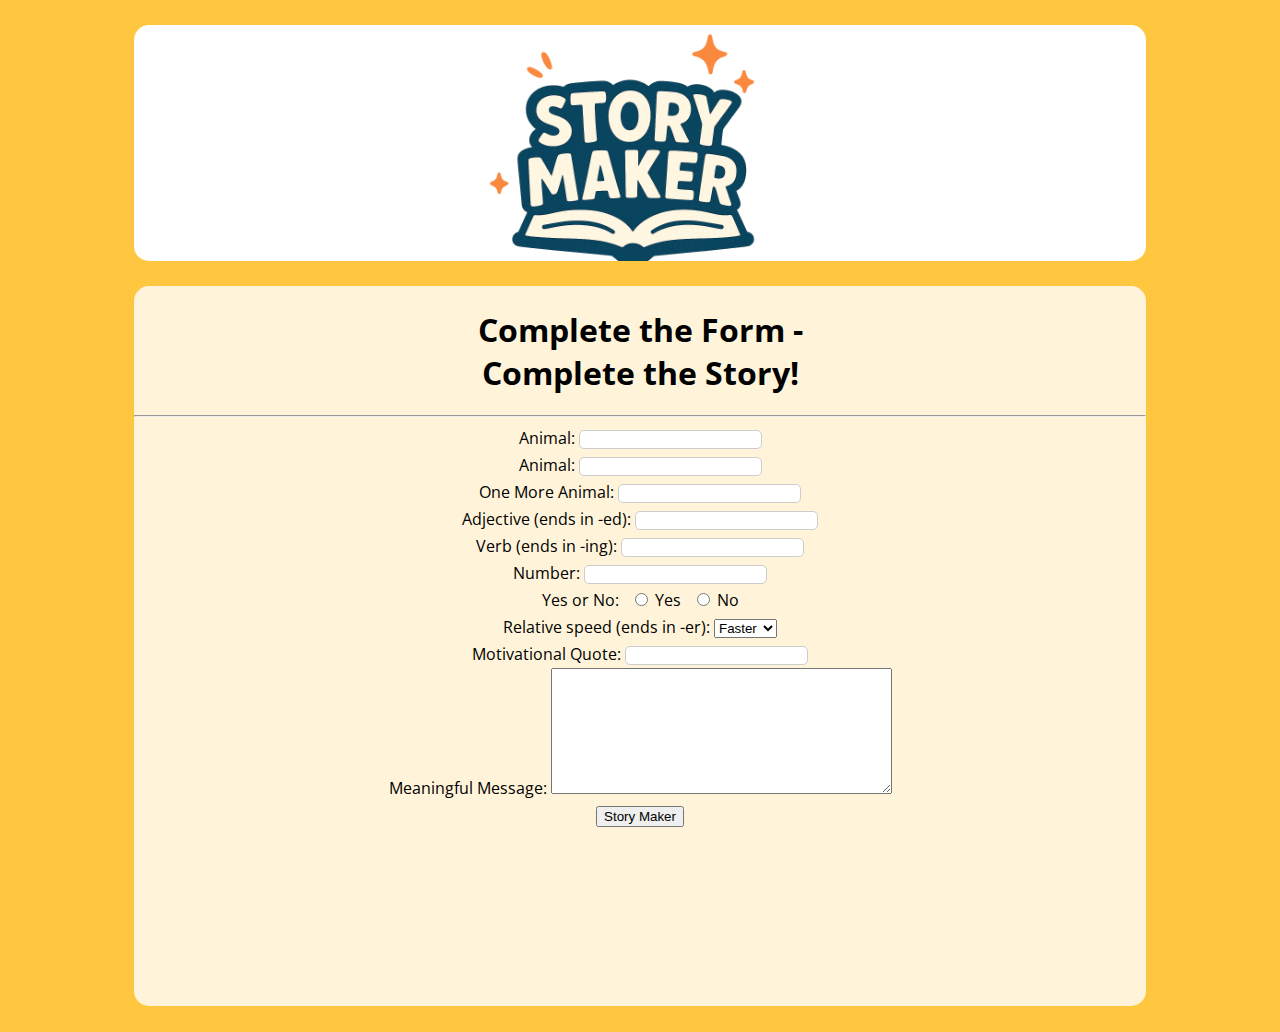
<file: index.html>
<!DOCTYPE html>
<html lang="en" dir="ltr">
  <head>
    <meta charset="utf-8">
    <link rel="stylesheet" href="style.css">
    <link href="https://fonts.googleapis.com/css?family=Open+Sans" rel="stylesheet">
    <title>Story Maker</title>
  </head>
  <body>
    <section id="top">
      <img src="images/header.png" alt="Story Maker">
    </section>

    <section id="main">
      <h1>Complete the Form -<br> Complete the Story!</h1>
      <hr>
      <!--Add your form below:-->
      <form action="story.html" method="GET">
         <label for="animal-1">Animal:</label>
        <input type="text" id="animal-1" name="animal-1" required>
        <br>
        <label for="animal-2">Animal:</label>
        <input type="text" id="animal-2" name="animal-2" required>
        <br>
        <label for="animal-3">One More Animal:</label>
        <input type="text" id="animal-3" name="animal-3" required>
        <br>
        <label for="adj-1">Adjective (ends in -ed):</label>
        <input type="text" id="adj-1" name="adj-1" required>
        <br>
        <label for="verb-1">Verb (ends in -ing):</label>
        <input type="text" id="verb-1" name="verb-1" required>
        <br>
        <label for="num-1">Number:</label>
        <input type="number" id="num-1" name="num-1" required>
        <br>
        <span>Yes or No:</span>
        <input type="radio" id="yes" name="answer" value="yes" required>
        <label for="yes">Yes</label>
        <input type="radio" id="no" name="answer" value="no" required>
        <label for="no">No</label>
        <br>
        <label for="speed">Relative speed (ends in -er):</label>
        <select id="speed" name="speed" required>
          <option value="faster">Faster</option>
          <option value="slower">Slower</option>
        </select>
        <br>
        <label for="quote">Motivational Quote:</label>
        <input type="text" id="quote" name="quote" list="quote-choices">
        <datalist id="quote-choices">
          <option value="winner gets ice cream!"></option>
          <option value="winner gets nothing!"></option>
        </datalist>
        <br>
        <label for="message">Meaningful Message:</label>
        <textarea id="message" name="message" rows="8" cols="40" required></textarea>
        <br>
        <input type="submit" value="Story Maker">
      </form>
    </section>
  </body>
</html>
</file>
<file: style.css>
body {
    background-color: rgb(255, 199, 64);
    font-family: "Open Sans", Arial;
  }
  
  form {
    line-height: 27px;
  }
  
  h2 {
    font-size: 20px;
  }
  
  input[type="text"], input[type="number"] {
    min-height: 15px;
    border-radius: 5px;
    border:1px solid #cccccc;
  }
  
  input[type="radio"] {
    margin-left: 12px;
  }
  
  #main {
    background-color: rgba(255,255,255,0.8);
    text-align: center;
    height: 80vh;
    border-radius: 15px;
    margin: 2% 10%;
    overflow: auto;
  }
  
  #story {
    padding: 0 3%;
  }
  
  #top {
    background-color: rgb(255, 255, 255);
    margin: 2% 10%;
    border-radius: 15px;
  }
  
  #top img {
    display: block;
    width: 35%;
    margin: 0 auto;
  }
  
  .italics {
    font-style: italic;
  }
  
  .word {
    font-weight: bold;
    text-decoration: underline;
  }
</file>
